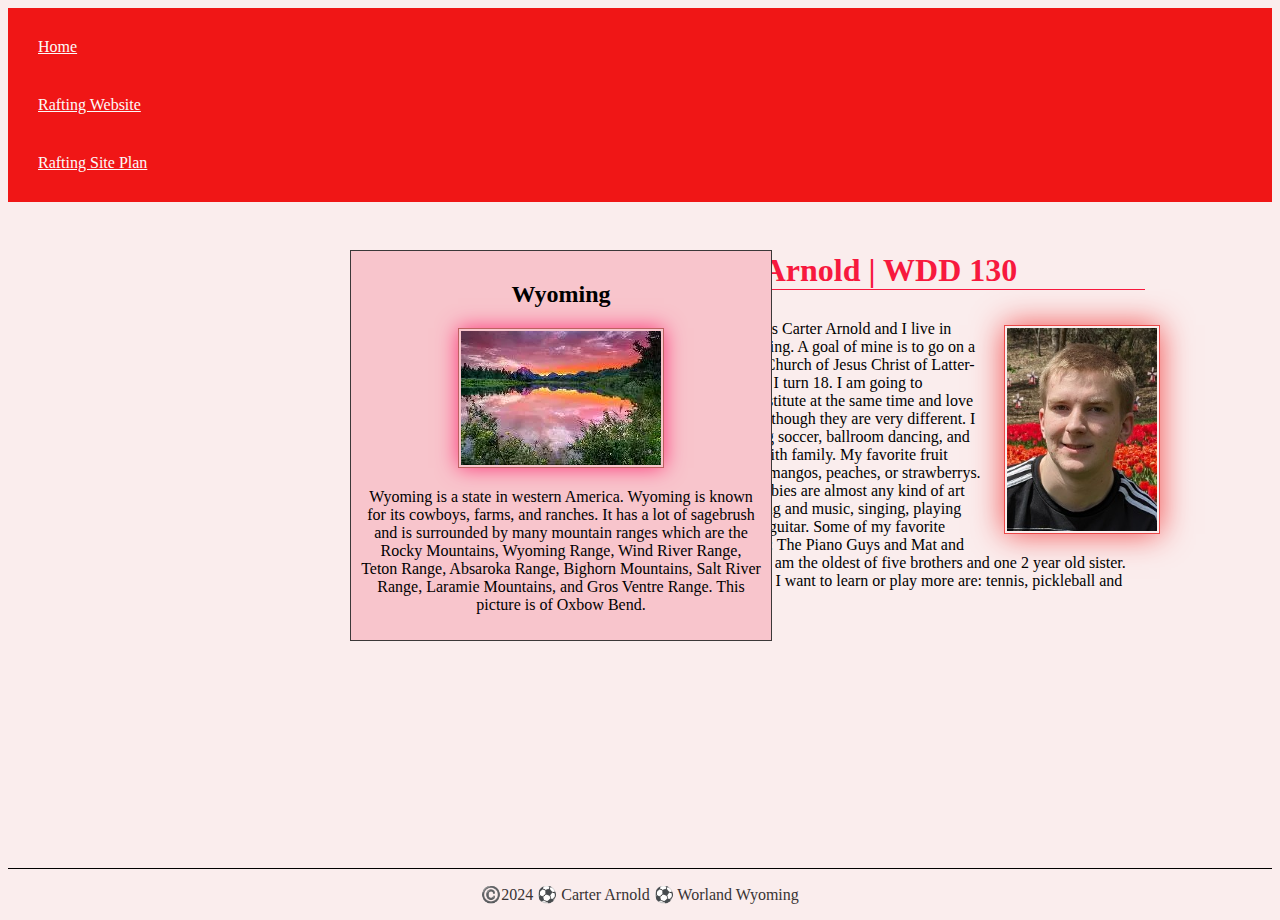
<file: index.html>
<!DOCTYPE html>
<html lang="en-us">
    <head>
        <meta charset="utf-8">
        <meta name="viewport" content = "width = device-width, initial-scale = 1.0">
        <title>Carter Arnold | WDD 130</title>
        <meta name="description" content="Carter Arnolds assignment for WDD 130 Web Fundamentals. Purpose: creating and enhancing a home page">
        <meta name="author" content="Carter Arnold">
        <link rel="stylesheet" href="styles/styles.css">
    </head>
    <body>
        <header>
            <nav>
                <a href = "#">Home</a>
                <a href = "wwr/">Rafting Website</a>
                <a href = "wwr/site-plan-rafting.html">Rafting Site Plan</a>
            </nav>
        </header>
        <main>
            <h1>Carter Arnold | WDD 130</h1> 
            <img src = "images/profile.jpg" alt = "Hello, my name is Carter Arnold" width = 200>
            <p>Hello my name is Carter Arnold and I live in Worland, Wyoming.
            A goal of mine is to go on a mission for the Church of Jesus Christ of Latter-day Saints when I turn 18.
            I am going to seminary and institute at the same time and love them both, even though they are very different.
            I also love playing soccer, ballroom dancing, and spending time with family. My favorite fruit would be either mangos,
             peaches, or strawberrys. Some of my hobbies are almost any kind of art including cooking and music, singing, 
             playing the piano or the guitar. Some of my favorite music artists are: The Piano Guys and Mat and Savanna Shaw.
             I am the oldest of five brothers and one 2 year old sister. 
             Some sports that I want to learn or play more are: tennis, pickleball and volleyball. </p>
        </main>
        <aside>
            <h2>Wyoming</h2>
            <img src="images/Wyoming.webp" alt="Wyoming Landscape">
            <p>Wyoming is a state in western America. Wyoming is known for its cowboys, farms, and ranches. It has a lot of sagebrush 
                and is surrounded by many mountain ranges which are the Rocky Mountains, Wyoming Range, Wind River Range, Teton Range, 
                Absaroka Range, Bighorn Mountains, Salt River Range, Laramie Mountains, and Gros Ventre Range. This picture is of Oxbow Bend.</p>
        </aside>
        <footer>
            <p>©️2024 ⚽ Carter Arnold ⚽ Worland Wyoming</p>
        </footer>
    </body>
</html>
</file>
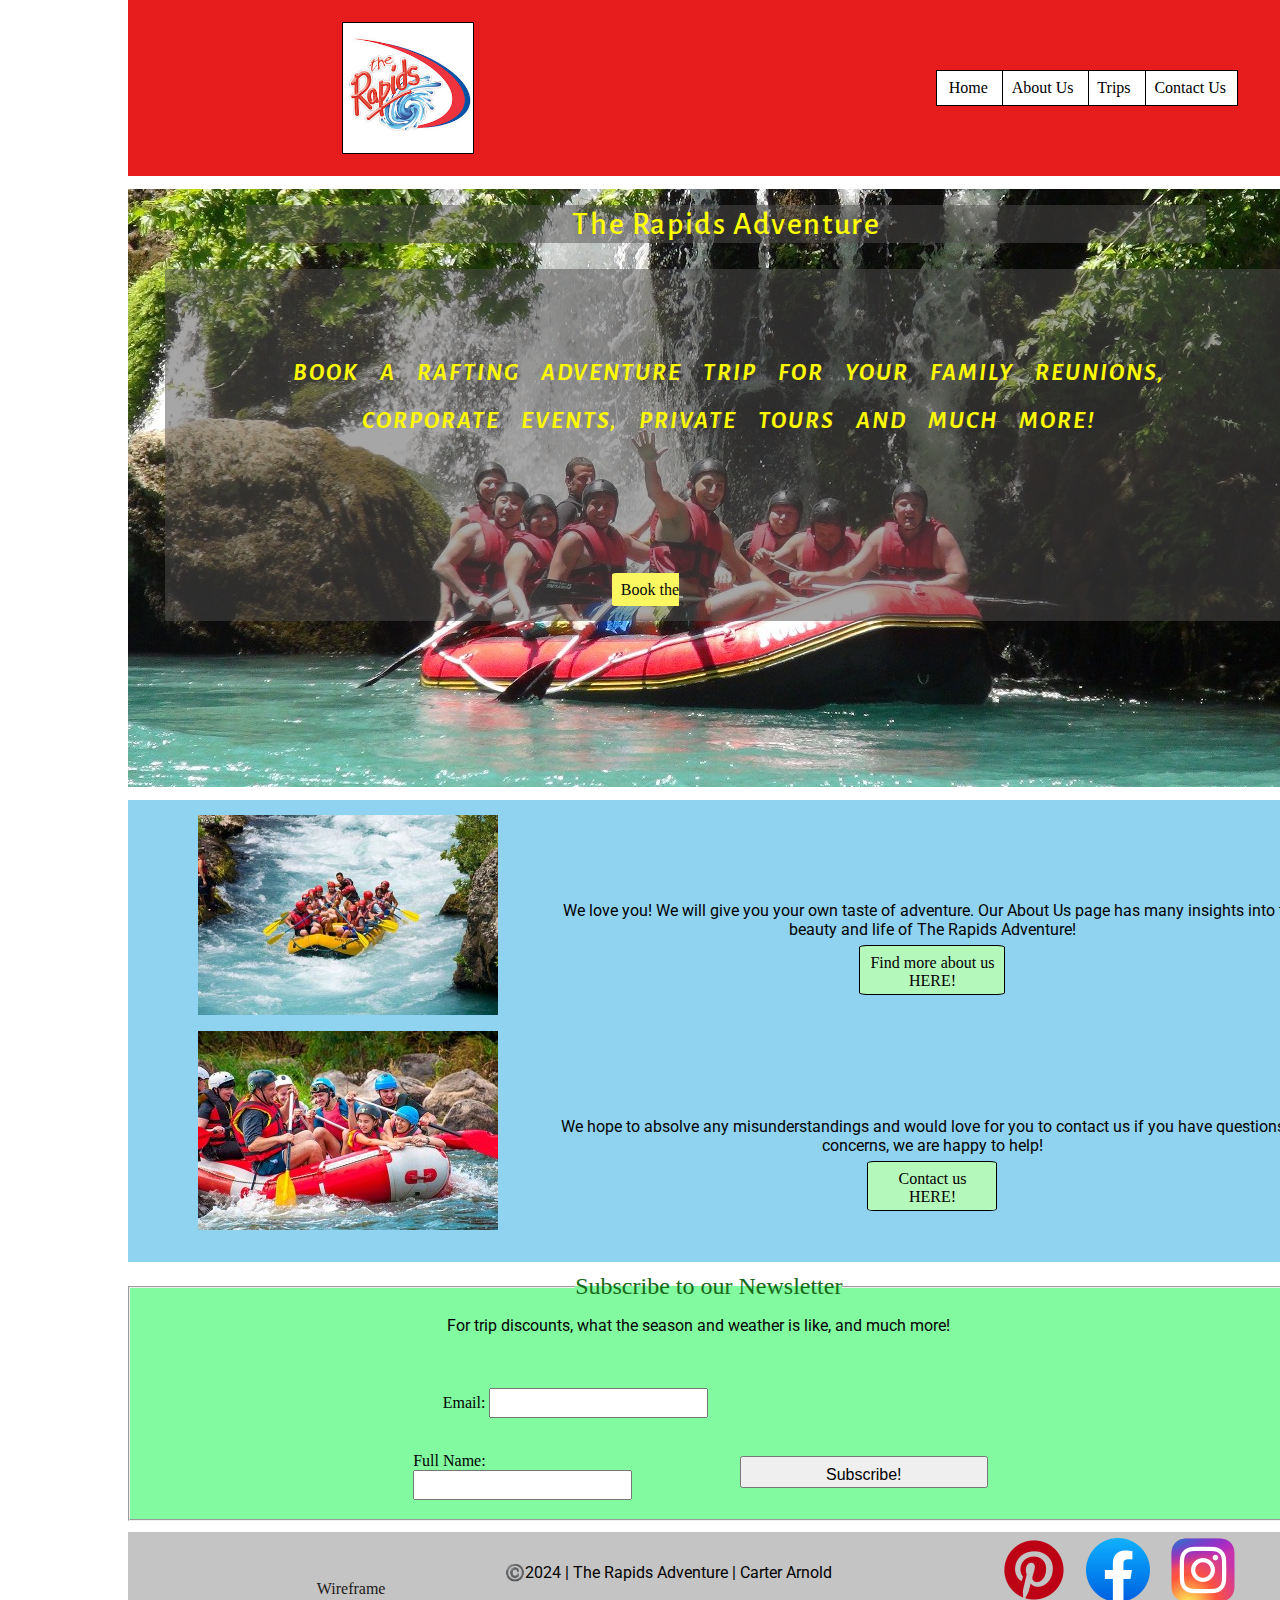
<file: wwr/index.html>
<!DOCTYPE html>
<html lang="en">
    <head>
        <meta charset="UTF-8">
        <meta name="viewport" content="width=device-width, initial-scale=1.0">
        <meta name="description" content="Carter Arnolds assignment Home page for WDD 130 Web Fundamentals. Purpose: creating and enhancing a Home page.">
        <meta name="author" content="Carter Arnold">
        <title>The Rapids Adventure | Home</title>
        <link rel="stylesheet" href="styles/rafting.css">
        <link rel="preconnect" href="https://fonts.googleapis.com">
        <link rel="preconnect" href="https://fonts.gstatic.com" crossorigin>
        <link href="https://fonts.googleapis.com/css2?family=Alegreya+Sans:wght@400;500&family=Roboto:wght@100;400&display=swap" rel="stylesheet">
    </head>
    <body>
        <header>
            <img id="logo" class="header_grid_item gitem1" src="images/rapids-logo.jpg" alt="rapids-logo" width="130">
            <nav class="nav">
                <a class="header_grid_item gitem2" href="index.html">Home</a>
                <a class="header_grid_item gitem3" href="about.html">About Us</a>
                <a class="header_grid_item gitem4" href="trips.html">Trips</a>
                <a class="header_grid_item gitem5" href="contact.html">Contact Us</a>
            </nav>
        </header>
        <main>
            <div class="hero">
                <img src="images/heroimage1200widthsize269.jpg" alt="rafting image" width="1200">
                <h1 class="home_h1">The Rapids Adventure</h1>
                    <article class="trips_link_and_call_to_action">
                        <h2 class="call_to_action">BOOK A RAFTING ADVENTURE TRIP FOR YOUR FAMILY REUNIONS, CORPORATE EVENTS, PRIVATE TOURS AND MUCH MORE!
                        </h2>
                    </article>
                <a class="trip_link" href="trips.html">Book the trip of a lifetime, NOW!</a>
            </div>
            <div class="extra_grid">
                <img class="extra_grid_img1" src="images/rafting4.jpg" alt="history img" width="300">
                <img class="extra_grid_img2" src="images/rafting2_under100kb.jpg" alt="rafting_ing" width="300">
                <p class="extra_grid_item2">We love you! We will give you your own taste of adventure. Our About Us page has many insights into the beauty and life of The Rapids Adventure!</p>
                <a class="aboutus_link" href="about.html">Find more about us HERE!</a>
                <p class="extra_grid_item3">We hope to absolve any misunderstandings and would love for you to contact us if you have questions or concerns, we are happy to help!</p>
                <a class="contactus_link" href="contact.html">Contact us HERE!</a>
            </div>
            <form class="form_homepage">
                <fieldset class="fieldset_homepage">
                    <legend class="legend_newsletter">Subscribe to our Newsletter</legend>
                    <p class="discounts">For trip discounts, what the season and weather is like, and much more!</p>
                    <div class="form_item column2 fullname">
                        <label for="fullname">Full Name:</label>
                        <input type="text" id="fullname" name="fullname">
                    </div>
                    <div class="column2 email">
                        <label for="useremail">Email: </label>
                        <input type="email" id="useremail" name="useremail">
                    </div>
                    <button class="newsletter_button" type="submit">Subscribe!</button>
                </fieldset>
            </form>
        </main>
        <footer>
            <p class="copyright">©️2024 | The Rapids Adventure | Carter Arnold</p>
            <nav class="wireframe_link_nav">
                <a class="wireframe_link" href="https://app.moqups.com/M8ska4aVdYQgK0sNBHYeOfz9kdGQOVZg/view/page/a41169e55">Wireframe</a>
            </nav>
            <nav class="social_links_nav">
                <a class="social_links" href="https://www.pinterest.com/">
                    <img src="images/pinterest.svg.png" alt="Pinterest">
                </a>
                <a class="social_links" href="https://facebook.com">
                    <img src="images/facebook_icon.svg.png" alt="Facebook">
                </a>
                <a class="social_links" href="https://www.instagram.com/">
                     <img src="images/instagram_logo_2016.svg.png" alt="Instagram">
                </a>
            </nav>
        </footer>
    </body>
</html>
</file>
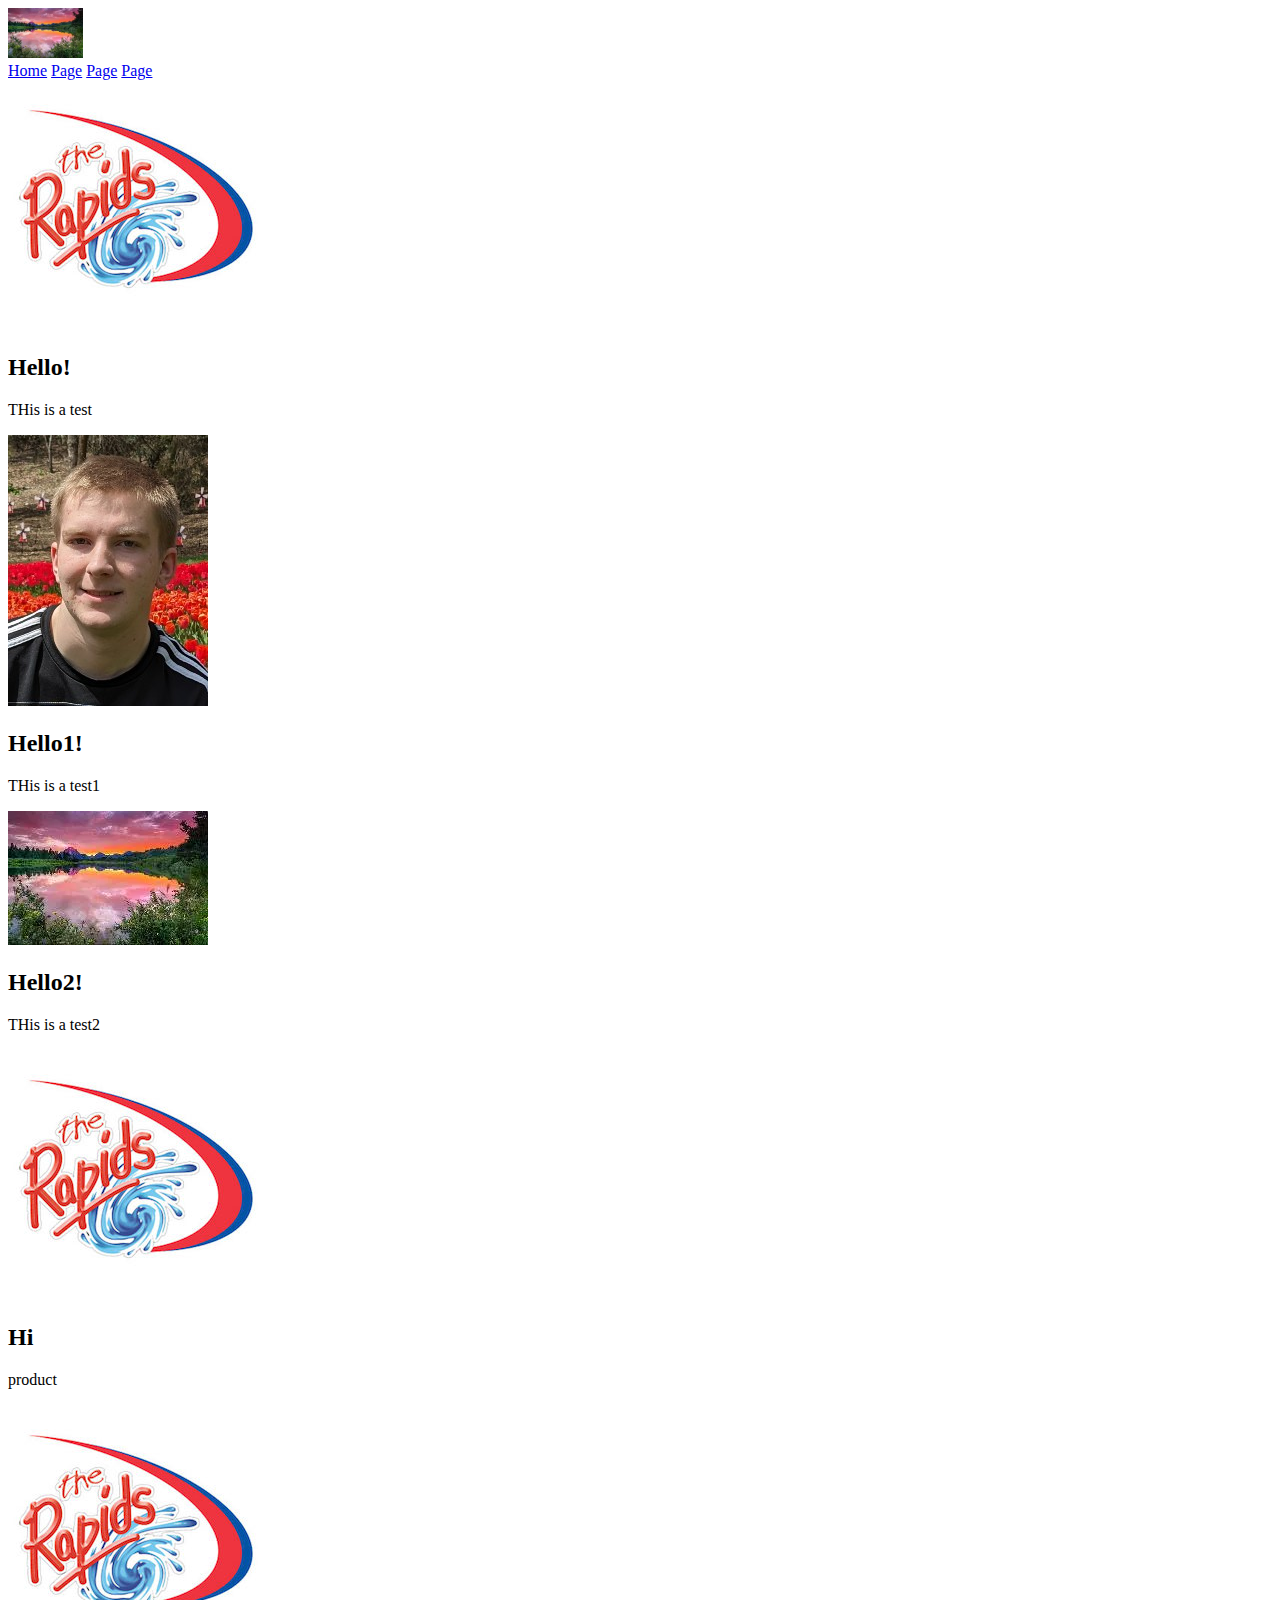
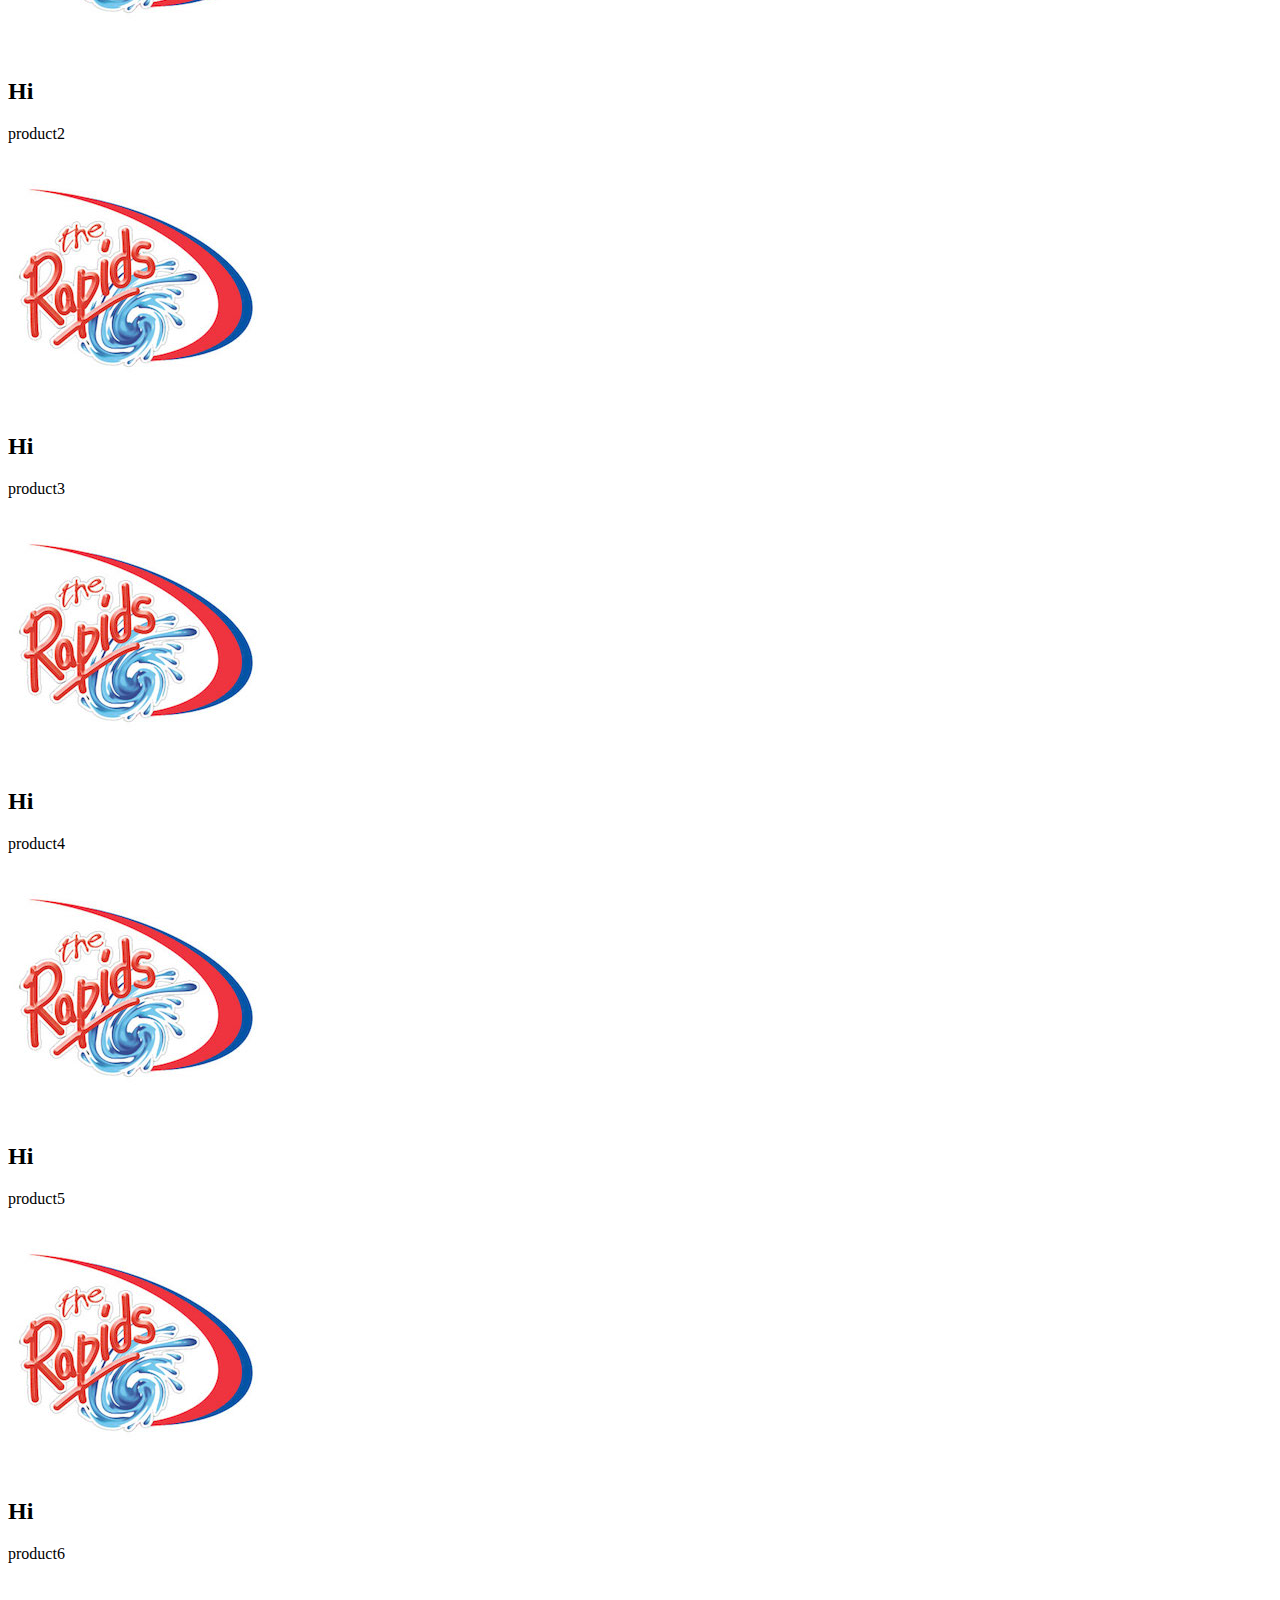
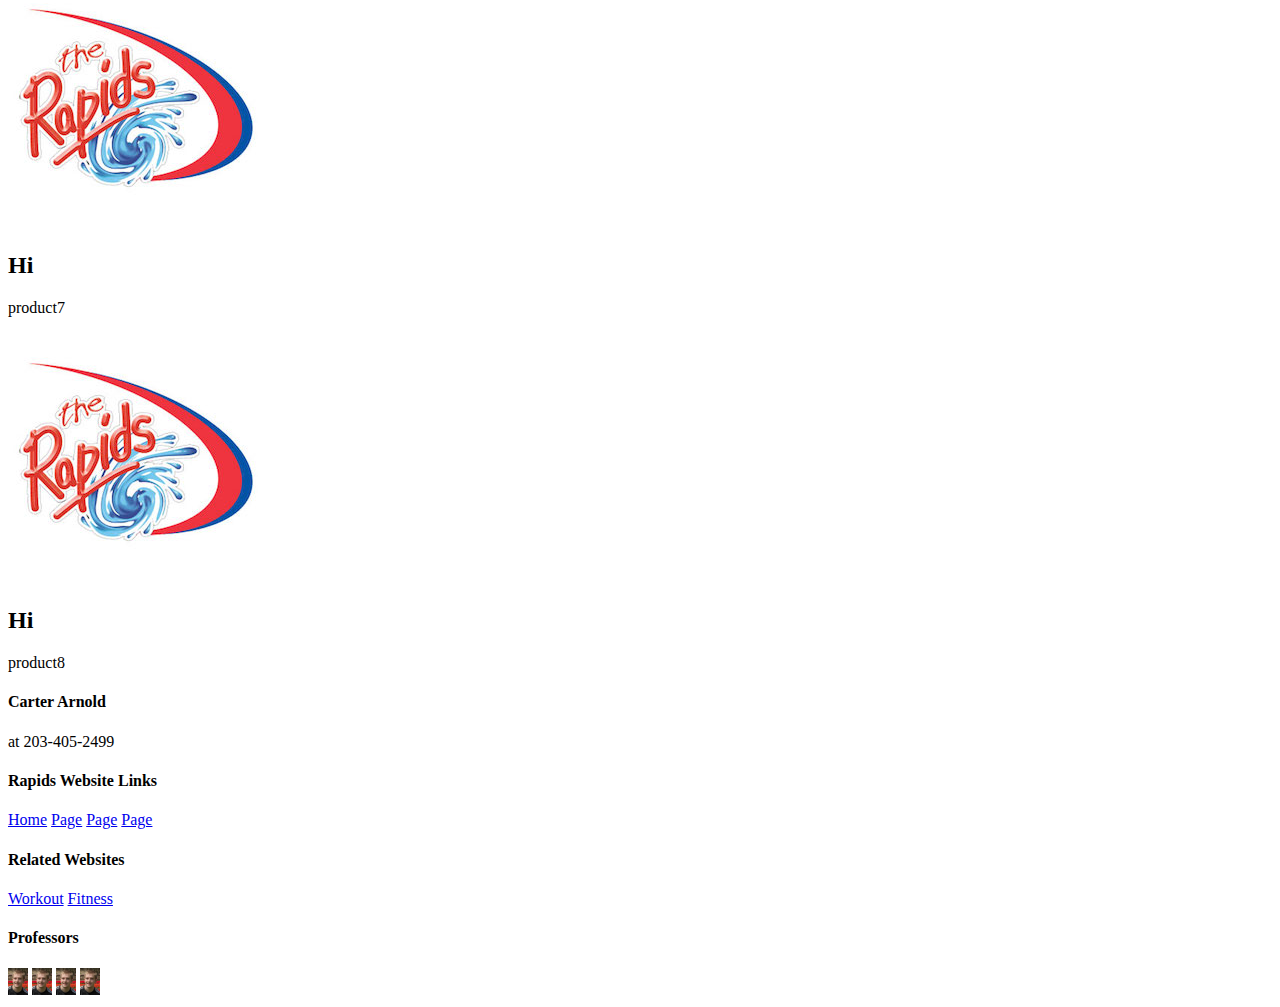
<file: week02/wireframe.html>
<!DOCTYPE html>
<html lang="en-us">
<head>
    <meta charset="UTF-8">
    <meta name="viewport" content="width=device-width, initial-scale=1.0">
    <title>Wire Frame</Frame></title>
</head>
<body>
    <header>
        <div class="logo-box-image">
        <img src="../images/Wyoming.webp" alt="Wyoming-logo" width="75">
        </div>
        <nav>
            <a href="../index.html">Home</a>
            <a href="#">Page</a>
            <a href="#">Page</a>
            <a href="#">Page</a>
        </nav>
    </header>
    <main>
         <div id="banner-boxs">
            <section class="banner1">
                <img src="../images/Rapids_logo.jpg" alt="Rapids-logo">
                <h2>Hello!</h2>
                <p>THis is a test</p>
            </section>
            <section class="banner2">
                <img src="../images/profile.jpg" alt="profile">
                <h2>Hello1!</h2>
                <p>THis is a test1</p>
            </section>
            <section class="banner3">
                <img src="../images/Wyoming.webp" alt="Wyoming">
                <h2>Hello2!</h2>
                <p>THis is a test2</p>
            </section>
         </div>
         <div id="product-gallery">
            <section class="product">
                <img src="../images/Rapids_logo.jpg" alt="Rapids-logo">
                <h2>Hi</h2>
                <p>product</p>
            </section>
            <section class="product2">
                <img src="../images/Rapids_logo.jpg" alt="Rapids-logo2">
                <h2>Hi</h2>
                <p>product2</p>
            </section>
            <section class="product3">
                <img src="../images/Rapids_logo.jpg" alt="Rapids-logo3">
                <h2>Hi</h2>
                <p>product3</p>
            </section>
            <section class="product3"></section>
                <img src="../images/Rapids_logo.jpg" alt="Rapids-logo4">
                <h2>Hi</h2>
                <p>product4</p>
            </section>
            <section class="product3"></section>
                <img src="../images/Rapids_logo.jpg" alt="Rapids-logo5">
                <h2>Hi</h2>
                <p>product5</p>
            </section>
            <section class="product3"></section>
                <img src="../images/Rapids_logo.jpg" alt="Rapids-logo6">
                <h2>Hi</h2>
                <p>product6</p>
            </section>
            <section class="product3"></section>
                <img src="../images/Rapids_logo.jpg" alt="Rapids-logo7">
                <h2>Hi</h2>
                <p>product7</p>
            </section>
            <section class="product3"></section>
                <img src="../images/Rapids_logo.jpg" alt="Rapids-logo8">
                <h2>Hi</h2>
                <p>product8</p>
            </section>
         </div>
    </main>
    <footer>
        <div>
            <h4>Carter Arnold</h4>
            <p>at 203-405-2499</p>
        </div>
        <nav>
            <h4>Rapids Website Links</h4>
            <a href="../index.html">Home</a>
            <a href="#">Page</a>
            <a href="#">Page</a>
            <a href="#">Page</a>
        </nav>
        <nav>
            <h4>Related Websites</h4>
            <a href="https://darebee.com/workouts/sandbox-workout.html">Workout</a>
            <a href="https://darebee.com/workouts/sandbox-workout.html">Fitness</a>
        </nav>
        <div>
            <h4>Professors</h4>
            <img src="../images/profile.jpg" alt="profile1" width="20">
            <img src="../images/profile.jpg" alt="profile2" width="20">
            <img src="../images/profile.jpg" alt="profile3" width="20">
            <img src="../images/profile.jpg" alt="profile4" width="20">
        </div>
    </footer>
</body>
</html>
</file>
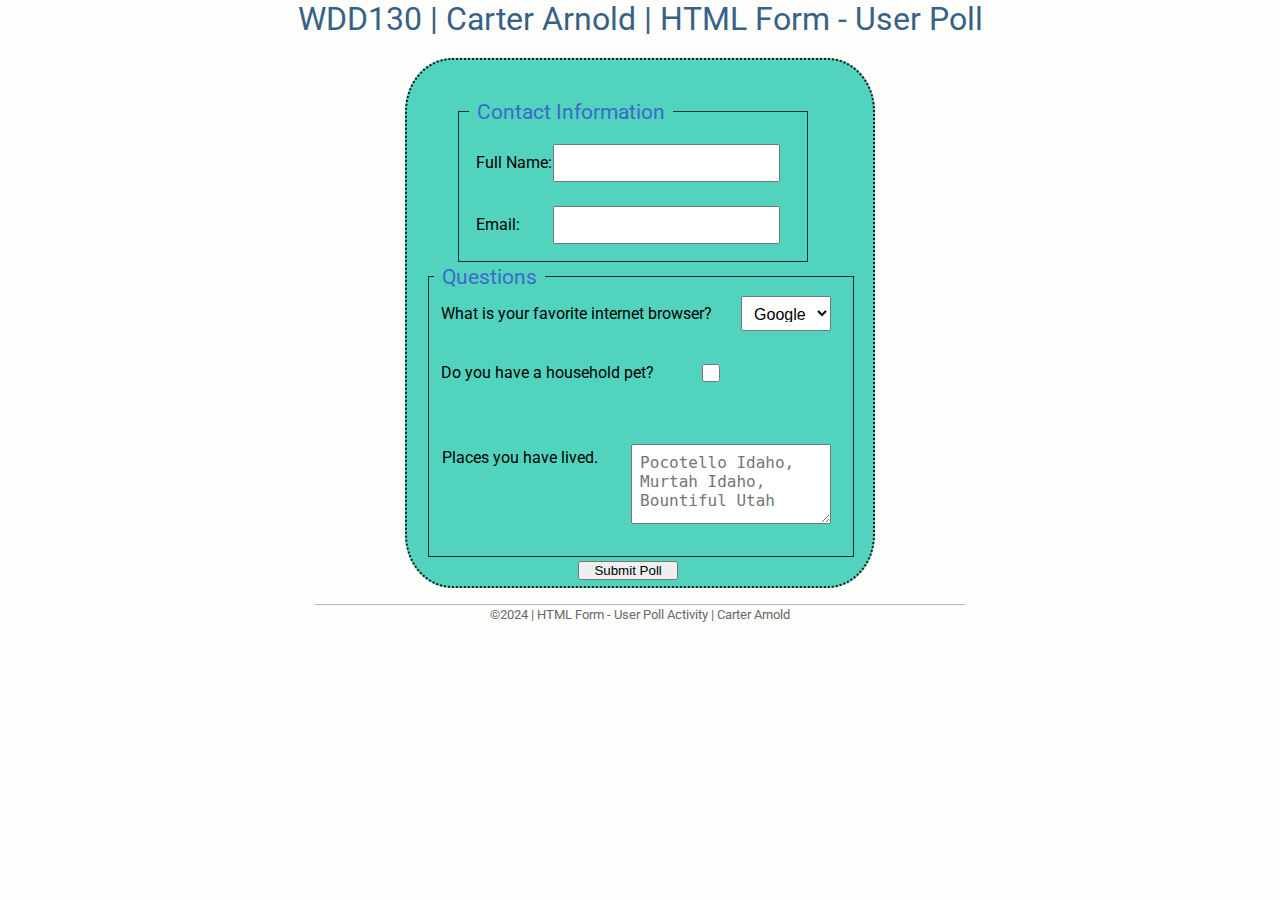
<file: week05/poll-form.html>
<!DOCTYPE html>
<html lang="en-us">
<head>
    <meta charset="UTF-8">
    <meta name="viewport" content="width=device-width, initial-scale=1.0">
    <title>WDD 130 | HTML Form - User Poll</title>
    <link rel="stylesheet" href="styles/poll-form.css">
    <link rel="preconnect" href="https://fonts.googleapis.com">
    <link rel="preconnect" href="https://fonts.gstatic.com" crossorigin>
    <link href="https://fonts.googleapis.com/css2?family=Alegreya+Sans:wght@400;500&family=Roboto:wght@100;400&display=swap" rel="stylesheet">
</head>
<body>
    <header>
        <h1>WDD130 | Carter Arnold | HTML Form - User Poll</h1>
    </header>
    <main>
        <form>
            <fieldset class="contact_info">
                <legend>Contact Information</legend>
                <div class="form_item column2">
                    <label for="fullname">Full Name:</label>
                    <input type="text" id="fullname" name="fullname">
                </div>
                <div class="form_item column2">
                    <label for="useremail">Email:</label>
                    <input type="email" id="useremail" name="useremail">
                </div>
            </fieldset>
            <fieldset class="questions">
                <legend>Questions</legend>
                <div class="form_item column1 browser">
                    <label for="browser">What is your favorite internet browser?</label>
                    <select name="browser" id="browser">
                        <option value="google">Google</option>
                        <option value="firefox">Firefox</option>
                        <option value="safari">Safari</option>
                    </select>
                </div>
                <div class="form_item column1 pet">
                    <label for="pet">Do you have a household pet?</label>
                    <input type="checkbox" id="pet" name="pet">
                </div>
                <div class="form_item places">
                    <label id="feedback" for="feedback">Places you have lived.</label>
                    <textarea name="feedback" id="feedback" rows="4" placeholder="Pocotello Idaho, Murtah Idaho, Bountiful Utah"></textarea>
                </div>
            </fieldset>
            <button type="submit">Submit Poll</button>
        </form>
    </main>
    <footer>
        <p>©2024 | HTML Form - User Poll Activity | Carter Arnold</p>
    </footer>
</body>
</html>
</file>
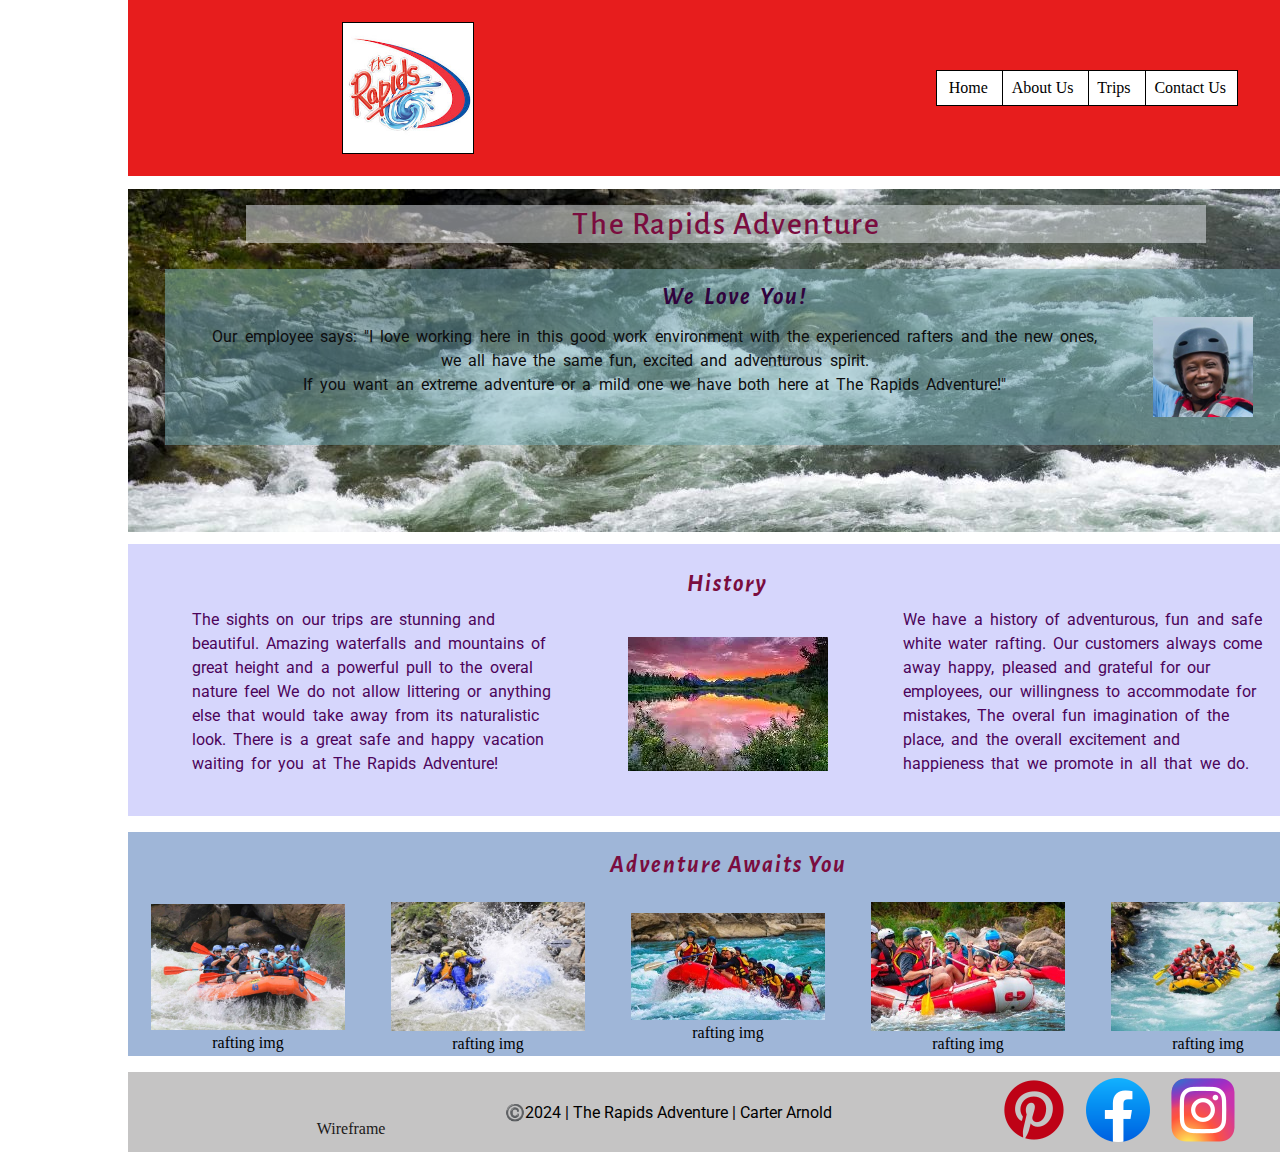
<file: wwr/about.html>
<!DOCTYPE html>
<html lang="en">
    <head>
        <meta charset="UTF-8">
        <meta name="viewport" content="width=device-width, initial-scale=1.0">
        <meta name="description" content="Carter Arnolds assignment,About Us page for WDD 130 Web Fundamentals. Purpose: creating and enhancing the About Us page.">
        <meta name="author" content="Carter Arnold">
        <title>The Rapids Adventure | About Us</title>
        <link rel="stylesheet" href="styles/rafting.css">
        <link rel="preconnect" href="https://fonts.googleapis.com">
        <link rel="preconnect" href="https://fonts.gstatic.com" crossorigin>
        <link href="https://fonts.googleapis.com/css2?family=Alegreya+Sans:wght@400;500&family=Roboto:wght@100;400&display=swap" rel="stylesheet">
    </head>
    <body>
        <header>
            <img id="logo" class="header_grid_item gitem1" src="images/rapids-logo.jpg" alt="rapids-logo" width="130">
            <nav class="nav">
                <a class="header_grid_item gitem2" href="index.html">Home</a>
                <a class="header_grid_item gitem3" href="about.html">About Us</a>
                <a class="header_grid_item gitem4" href="trips.html">Trips</a>
                <a class="header_grid_item gitem5" href="contact.html">Contact Us</a>
            </nav>
        </header>
        <main>
            <div class="hero">
                <img src="images/beautiful_scenery_rafting_mountain_river_stream_flowing_down_huge_stones_crop_under100kb.jpg" alt="Rafting image" width="1200"><!-- river-.jpg -->
                <h1>The Rapids Adventure</h1>
                <article class="purpose_and_img">
                    <img src="images/pexels_workmanprofile.jpg" alt="employee image" width="100">
                    <h2 class="article_h2">We Love You!</h2>
                    <p class="purpose">
                        Our employee says:
                        "I love working here in this good work environment with the experienced rafters and the new ones,
                    </p>
                    <p class="purpose"> we all have the same fun, excited and adventurous spirit.
                    </p>
                    <p class="purpose">
                        If you want an extreme adventure or a mild one we have both here at The Rapids Adventure!"
                    </p>
                </article>
            </div>
            <section class="history_grid">
                    <h2 class="history_grid_title">History</h2>
                    <img class="history_grid_item1" src="../images/oxbowbend.webp" alt="history img">
                    <p class="history_grid_item2">We have a history of adventurous, fun and safe white water rafting. Our customers always come away happy, pleased and grateful for our employees, our willingness to accommodate for mistakes, The overal fun imagination of the place, and the overall excitement and happieness that we promote in all that we do.</p>
                    <p class="history_grid_item3">The sights on our trips are stunning and beautiful. Amazing waterfalls and mountains of great height and a powerful pull to the overal nature feel We do not allow littering or anything else that would take away from its naturalistic look. There is a great safe and happy vacation waiting for you at The Rapids Adventure!</p>
            </section>
            <section class="adventure_grid">
                <h2 class="adventure_grid_title">Adventure Awaits You</h2>
                 <figure class="adventure_grid_img1">
                    <img class="adventure_grid_img1" src="images/jackalope_west_unsplash_under100kb.jpg" alt="rafting image">
                    <figcaption>rafting img</figcaption>
                 </figure>
                <figure class="adventure_grid_img2">
                    <img class="adventure_grid_img2" src="images/raftingsplashunder100kb.jpg" alt="rafting image 2">
                    <figcaption>rafting img</figcaption>
                </figure>
                <figure class="adventure_grid_img3">
                    <img class="adventure_grid_img3" src="images/rafting2_under100kb.jpg" alt="rafting image 3">
                    <figcaption>rafting img</figcaption>
                </figure>
                <figure class="adventure_grid_img4">
                    <img class="adventure_grid_img4" src="images/rafting4.jpg" alt="rafting image 4">
                    <figcaption>rafting img</figcaption>
                </figure>
                <figure class="adventure_grid_img5">
                    <img class="adventure_grid_img5" src="images/rafting_under100kb.jpg" alt="rafting image 5">
                    <figcaption>rafting img</figcaption>
                </figure>
            </section>
        </main>
        <footer>
            <p class="copyright">©️2024 | The Rapids Adventure | Carter Arnold</p>
            <nav class="wireframe_link_nav">
                <a class="wireframe_link" href="https://app.moqups.com/M8ska4aVdYQgK0sNBHYeOfz9kdGQOVZg/view/page/a843878ec">Wireframe</a>
            </nav>
            <nav class="social_links_nav">
                <a class="social_links" href="https://www.pinterest.com/">
                    <img src="images/pinterest.svg.png" alt="Pinterest">
                </a>
                <a class="social_links" href="https://facebook.com">
                    <img src="images/facebook_icon.svg.png" alt="Facebook">
                </a>
                <a class="social_links" href="https://www.instagram.com/">
                     <img src="images/instagram_logo_2016.svg.png" alt="Instagram">
                </a>
            </nav>
        </footer>
    </body>
</html>
</file>
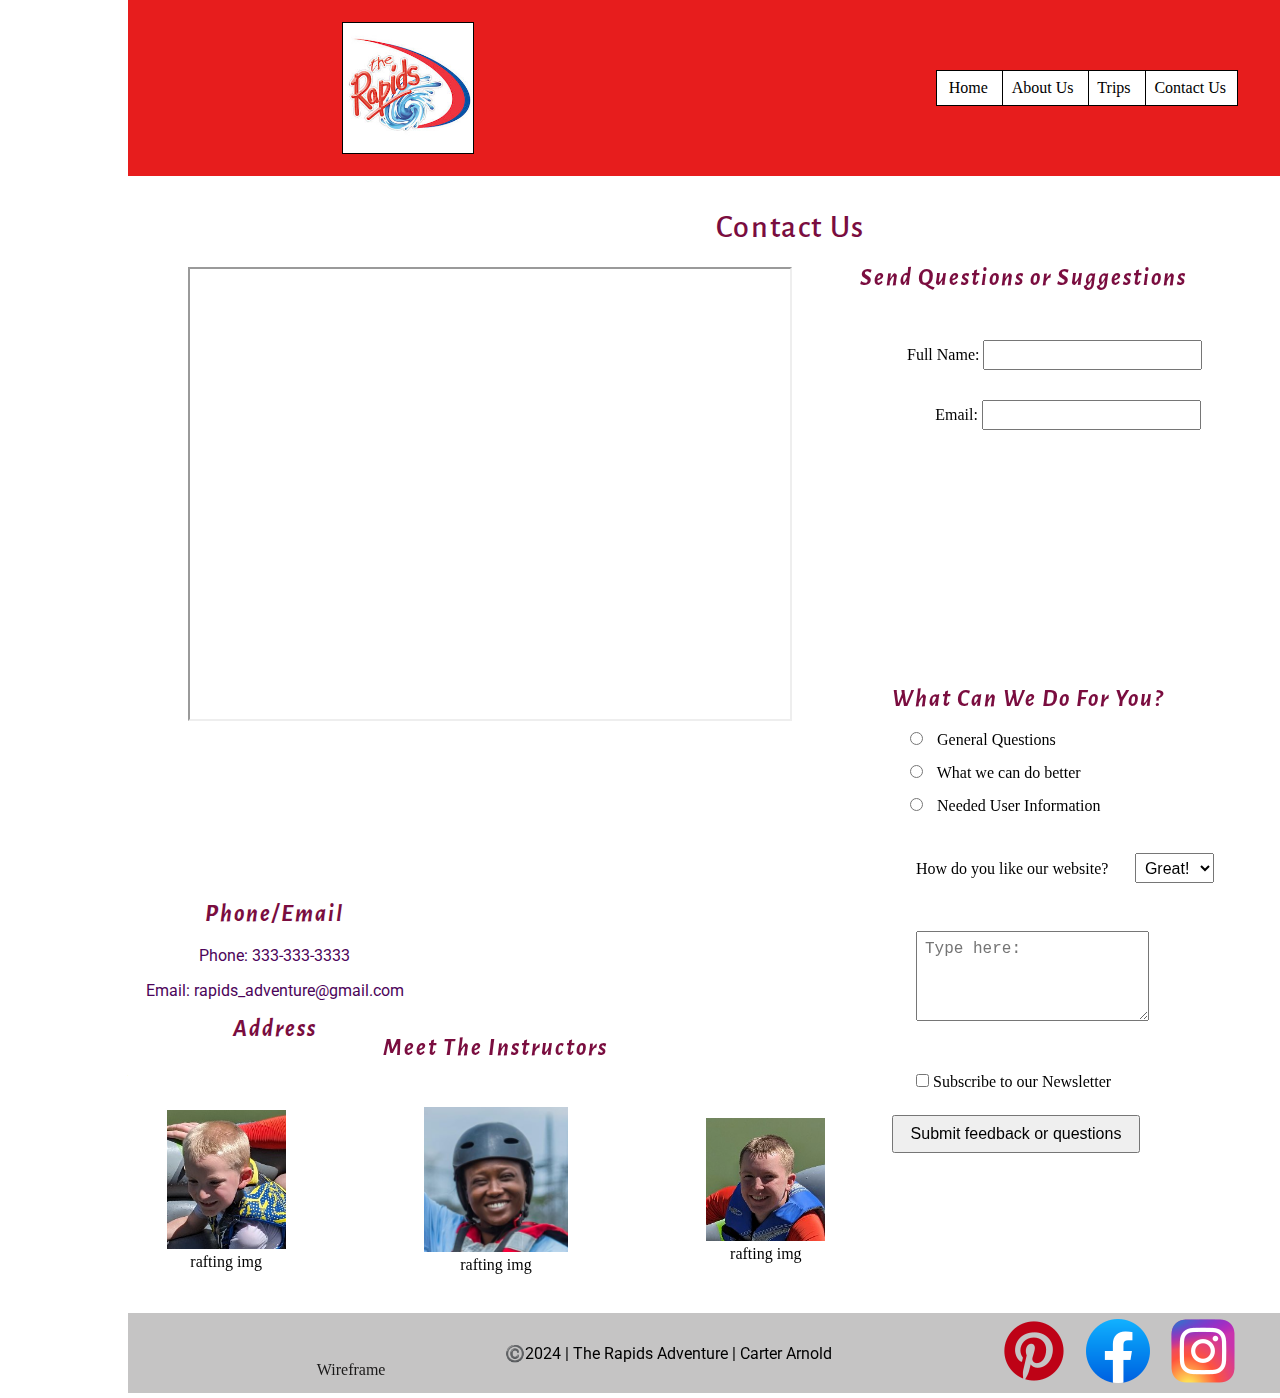
<file: wwr/contact.html>
<!DOCTYPE html>
<html lang="en">
    <head>
        <meta charset="UTF-8">
        <meta name="viewport" content="width=device-width, initial-scale=1.0">
        <meta name="description" content="Carter Arnolds assignment Contact Us page for WDD 130 Web Fundamentals. Purpose: creating and enhancing a Contact Us page.">
        <meta name="author" content="Carter Arnold">
        <title>The Rapids Adventure | Contact Us</title>
        <link rel="stylesheet" href="styles/rafting.css">
        <link rel="preconnect" href="https://fonts.googleapis.com">
        <link rel="preconnect" href="https://fonts.gstatic.com" crossorigin>
        <link href="https://fonts.googleapis.com/css2?family=Alegreya+Sans:wght@400;500&family=Roboto:wght@100;400&display=swap" rel="stylesheet">
    </head>
    <body>
        <header>
            <img id="logo" class="header_grid_item gitem1" src="images/rapids-logo.jpg" alt="rapids-logo" width="130">
            <nav class="nav">
                <a class="header_grid_item gitem2" href="index.html">Home</a>
                <a class="header_grid_item gitem3" href="about.html">About Us</a>
                <a class="header_grid_item gitem4" href="trips.html">Trips</a>
                <a class="header_grid_item gitem5" href="contact.html">Contact Us</a>
            </nav>
        </header>
        <main>
            <h1 id="contact">Contact Us</h1>
            <div class="control">
                <div class="map">
                    <iframe src="https://www.google.com/maps/embed?pb=!1m18!1m12!1m3!1d10433.011676284626!2d-122.39637061473962!3d40.583409011338155!2m3!1f0!2f0!3f0!3m2!1i1024!2i768!4f13.1!3m3!1m2!1s0x54d2ece04e89a83f%3A0x3bfde1db345680d1!2s1554%20East%20St%2C%20Redding%2C%20CA%2096001!5e0!3m2!1sen!2sus!4v1729293835846!5m2!1sen!2sus" width="600" height="450" allowfullscreen="" loading="lazy" referrerpolicy="no-referrer-when-downgrade"></iframe>
                </div>
                <form>
                    <h2 class="questions">Send Questions or Suggestions</h2>
                    <div class="form_item full_name">
                        <label for="fullname">Full Name:</label> 
                        <input type="text" id="fullname" name="fullname">
                    </div>
                    <div class="form_item contact_email">
                        <label for="useremail">Email:</label>
                        <input type="email" id="useremail" name="useremail">
                    </div>
                    <div class="second_section">
                        <h2 class="do_for_you">What Can We Do For You?</h2>
                        <div class="radio">
                            <input type="radio" id="general_questions" name="do_for_you" value="General Questions">
                            <label for="general_questions">General Questions</label><br>
                            <input type="radio" id="what_we_can_do_better" name="do_for_you" value="What we can do better">
                            <label for="what_we_can_do_better">What we can do better</label><br>
                            <input type="radio" id="needed_user_information" name="do_for_you" value="Needed User Information">
                            <label for="needed_user_information">Needed User Information</label>
                        </div>
                        <div class="form_item2 column1 browser">
                            <label for="browser">How do you like our website?</label>
                            <select name="browser" id="browser">
                                <option value="google">Great!</option>
                                <option value="firefox">Good</option>
                                <option value="safari">Middle</option>
                                <option value="safari">Bad</option>
                            </select>
                        </div>
                        <div class="form_item2 places">
                            <textarea name="feedback" id="feedback" rows="4" placeholder="Type here:"></textarea>
                        </div>
                        <div class="form_item2 column1 newsletter">
                            <input type="checkbox" id="newsletter" name="newsletter">
                            <label for="newsletter">Subscribe to our Newsletter</label>
                        </div>
                        <button class="feedback" type="submit">Submit feedback or questions</button>
                    </div>
                </form>
            </div>
            <section class="contact_info">
                <h2 class="contact_info_title">Phone/Email</h2>
                <p class="contact_info_item2">Phone: 333-333-3333</p>
                <p class="contact_info_item3">Email: rapids_adventure@gmail.com</p>
                <h2>Address</h2>
                <p>Address: 1554 East St Redding, California</p>
            </section>
            <section class="meet_us_grid adventure_grid">
                <h2 class="meet_us_title meet_us adventure_grid_title">Meet The Instructors</h2>
                <figure class="meet_us_img1 adventure_grid_img1">
                    <img class="meet_us_img1 adventure_grid_img1" src="images/happyemployee1.jpg" alt="rafting employee image">
                    <figcaption>rafting img</figcaption>
                </figure>
                <figure class="meet_us_img2 adventure_grid_img2">
                    <img class="meet_us_img2 adventure_grid_img2" src="images/pexels_workmanprofile.jpg" alt="rafting employee image 2">
                    <figcaption>rafting img</figcaption>
                </figure>
                <figure class="meet_us_img3 adventure_grid_img3">
                    <img class="meet_us_img3 adventure_grid_img3" src="images/happyemployee2.jpg" alt="rafting employee image 3">
                    <figcaption>rafting img</figcaption>
                </figure>
            </section>
        </main>
        <footer>
            <p class="copyright">©️2024 | The Rapids Adventure | Carter Arnold</p>
            <nav class="wireframe_link_nav">
                <a class="wireframe_link" href="https://app.moqups.com/M8ska4aVdYQgK0sNBHYeOfz9kdGQOVZg/view/page/ad64222d5">Wireframe</a>
            </nav>
            <nav class="social_links_nav">
                <a class="social_links" href="https://www.pinterest.com/">
                    <img src="images/pinterest.svg.png" alt="Pinterest">
                </a>
                <a class="social_links" href="https://facebook.com">
                    <img src="images/facebook_icon.svg.png" alt="Facebook">
                </a>
                <a class="social_links" href="https://www.instagram.com/">
                     <img src="images/instagram_logo_2016.svg.png" alt="Instagram">
                </a>
            </nav>
        </footer>
    </body>
</html>
</file>
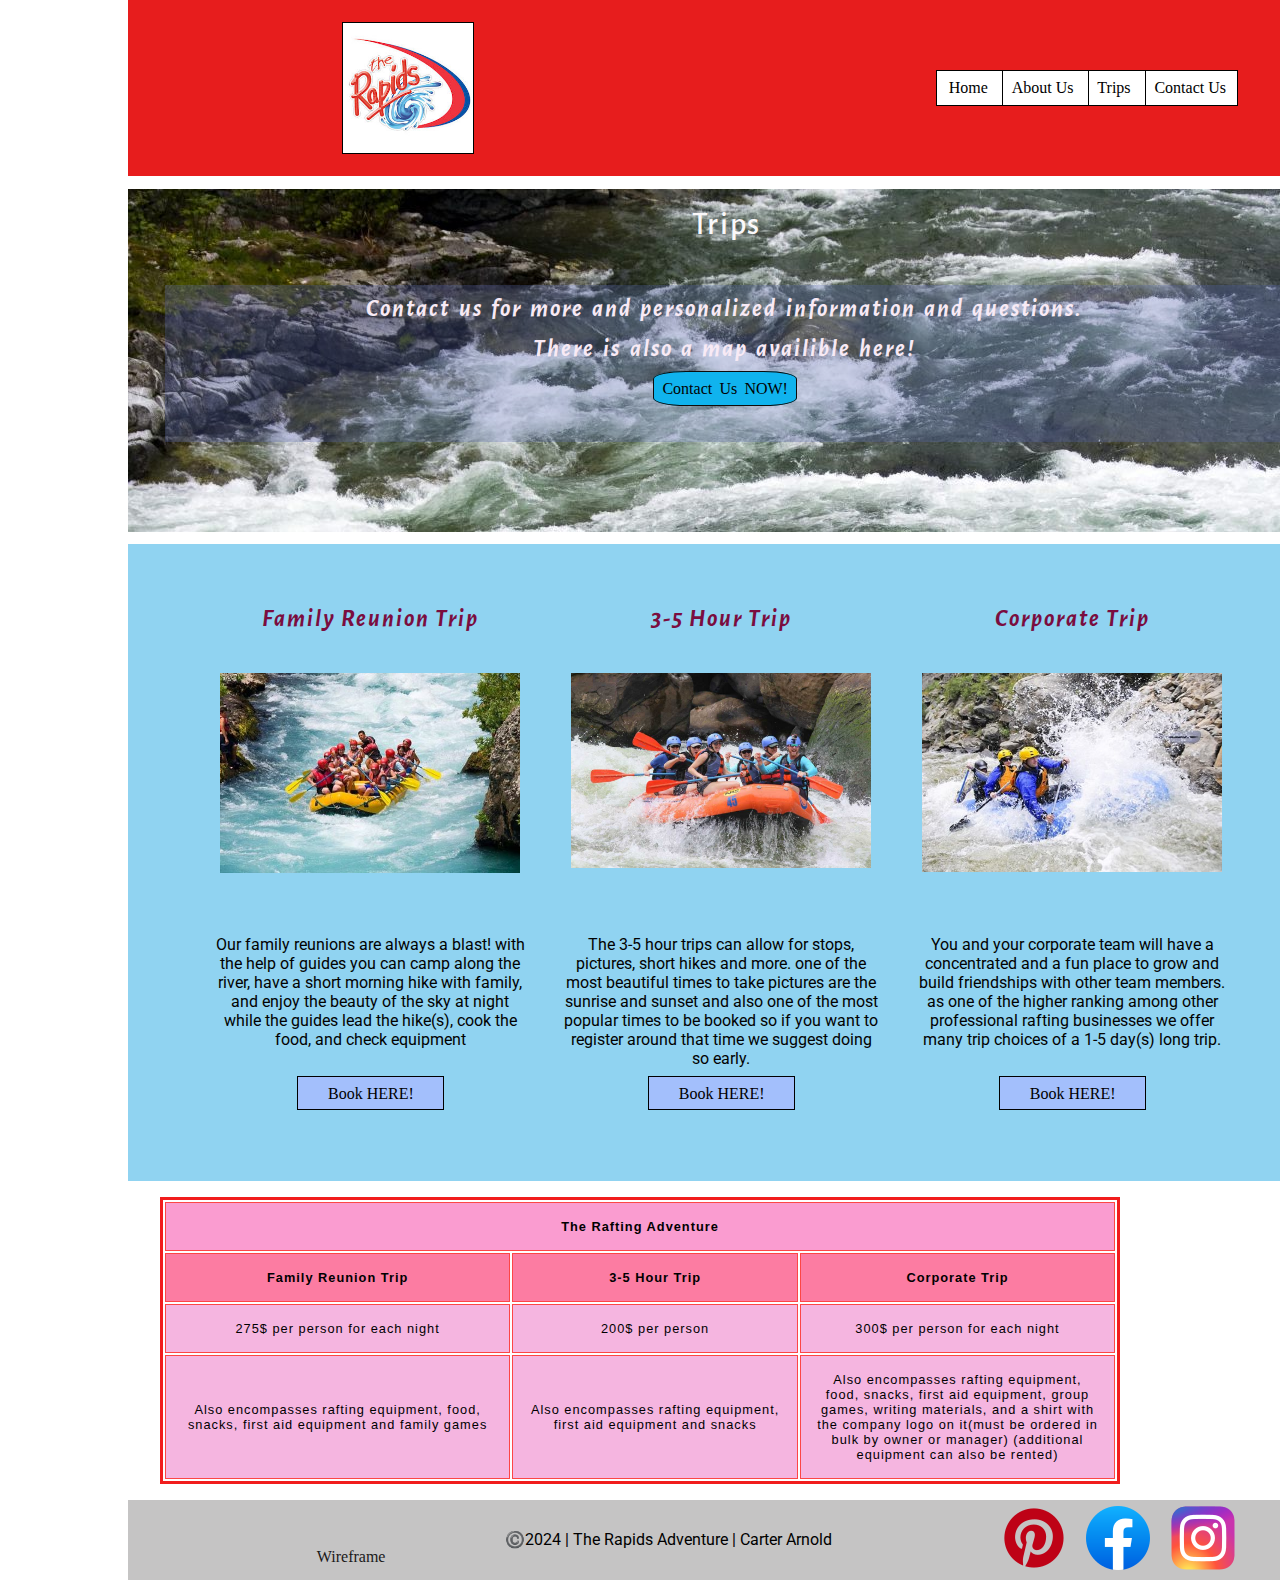
<file: wwr/trips.html>
<!DOCTYPE html>
<html lang="en">
    <head>
        <meta charset="UTF-8">
        <meta name="viewport" content="width=device-width, initial-scale=1.0">
        <meta name="description" content="Carter Arnolds assignment, creating a Trip page for WDD 130 Web Fundamentals. Purpose: creating and enhancing a trip web page.">
        <meta name="author" content="Carter Arnold">
        <title>The Rapids Adventure | Trips</title>
        <link rel="stylesheet" href="styles/rafting.css">
        <link rel="preconnect" href="https://fonts.googleapis.com">
        <link rel="preconnect" href="https://fonts.gstatic.com" crossorigin>
        <link href="https://fonts.googleapis.com/css2?family=Alegreya+Sans:wght@400;500&family=Roboto:wght@100;400&display=swap" rel="stylesheet">
    </head>
    <body>
        <header>
            <img id="logo" class="header_grid_item gitem1" src="images/rapids-logo.jpg" alt="rapids-logo" width="130">
            <nav class="nav">
                <a class="header_grid_item gitem2" href="index.html">Home</a>
                <a class="header_grid_item gitem3" href="about.html">About Us</a>
                <a class="header_grid_item gitem4" href="trips.html">Trips</a>
                <a class="header_grid_item gitem5" href="contact.html">Contact Us</a>
            </nav>
        </header>
        <main>
            <div class="hero">
                <img src="images/beautiful_scenery_rafting_mountain_river_stream_flowing_down_huge_stones_crop_under100kb.jpg" alt="Rafting image" width="1200"><!-- river-.jpg -->
                <h1 class="trips_h1">Trips</h1>
                <article class="call_to_contactus">
                    <h2 class="call_to_contactus_h2">Contact us for more and personalized information and questions.</h2>
                    <h2 class="call_to_contactus_h2">There is also a map availible here!</h2>
                    <a class="trip_contactus_link" href="contact.html">Contact Us NOW!</a>
                </article>
            </div>
            <section class="to_contact_grid">
                <h2 class="to_contact_grid_h21">Family Reunion Trip</h2>
                <h2 class="to_contact_grid_h22">3-5 Hour Trip</h2>
                <h2 class="to_contact_grid_h23">Corporate Trip</h2>
                <img class="to_contact_grid_img1" src="images/rafting2_under100kb.jpg" alt="rafting img" width="300">
                <img class="to_contact_grid_img2" src="images/jackalope_west_unsplash_under100kb.jpg" alt="rafting img" width="300">
                <img class="to_contact_grid_img3" src="images/raftingsplashunder100kb.jpg" alt="history img" width="300">
                <p class="to_contact_grid_item1">Our family reunions are always a blast! with the help of guides you can camp along the river, have a short morning hike with family, and enjoy the beauty of the sky at night while the guides lead the hike(s), cook the food, and check equipment</p>
                <p class="to_contact_grid_item2"> The 3-5 hour trips can allow for stops, pictures, short hikes and more. one of the most beautiful times to take pictures are the sunrise and sunset and also one of the most popular times to be booked so if you want to register around that time we suggest doing so early.</p>
                <p class="to_contact_grid_item3">You and your corporate team will have a concentrated and a fun place to grow and build friendships with other team members. as one of the higher ranking among other professional rafting businesses we offer many trip choices of a 1-5 day(s) long trip.</p>
                <a class="trip_book_link" href="contact.html">Book HERE!</a>
                <a class="trip_book_link2" href="contact.html">Book HERE!</a>
                <a class="trip_book_link3" href="contact.html">Book HERE!</a>
            </section>
            <table>
                <thead>
                  <tr>
                    <th scope="col" colspan="3">The Rafting Adventure</th>
                  </tr>
                </thead>
                <tbody>
                  <tr class="trip_titles">
                    <th scope="col">Family Reunion Trip</th>
                    <th scope="col">3-5 Hour Trip</th>
                    <th class="corporate_col" scope="col">Corporate Trip</th>
                  </tr>
                  <tr>
                    <td>275$ per person for each night</td>
                    <td>200$ per person</td>
                    <td>300$ per person for each night</td>
                  </tr>
                  <tr>
                    <td>Also encompasses rafting equipment, food, snacks, first aid equipment and family games</td>
                    <td>Also encompasses rafting equipment, first aid equipment and snacks</td>
                    <td>Also encompasses rafting equipment, food, snacks, first aid equipment, group games, writing materials, and a shirt with the company logo on it(must be ordered in bulk by owner or manager) (additional equipment can also be rented)</td>
                  </tr>
                </tbody>
            </table>
        </main>
        <footer>
            <p class="copyright">©️2024 | The Rapids Adventure | Carter Arnold</p>
            <nav class="wireframe_link_nav">
                <a class="wireframe_link" href="https://app.moqups.com/M8ska4aVdYQgK0sNBHYeOfz9kdGQOVZg/view/page/a0caa2bf8">Wireframe</a>
            </nav>
            <nav class="social_links_nav">
                <a class="social_links" href="https://www.pinterest.com/">
                    <img src="images/pinterest.svg.png" alt="Pinterest">
                </a>
                <a class="social_links" href="https://facebook.com">
                    <img src="images/facebook_icon.svg.png" alt="Facebook">
                </a>
                <a class="social_links" href="https://www.instagram.com/">
                     <img src="images/instagram_logo_2016.svg.png" alt="Instagram">
                </a>
            </nav>
        </footer>
    </body>
</html>
</file>
<file: styles/styles.css>
:root {
  --dark-pink-color: rgb(247, 25, 62);

}
nav{
    background-color: rgb(240, 22, 22);
    padding: 10px;
}
nav a{
    color: rgb(252, 250, 250);
    display: block;
    padding: 20px;
}
h1{
    width: 480px;
    color: var(--dark-pink-color);/*rgb(248, 147, 164) */
    border-bottom: 1px solid var(--dark-pink-color);
    margin-top: 0;
    margin-bottom: 30px;
    font-size:xx-large;
}
p{
    padding: 0;
}
body{
    background-color: rgb(250, 237, 237);
}

main img{
    width: 150px;
    height: auto;
    margin: 5px 5px 5px 20px;
    border: 1px solid rgb(235, 73, 73);
    padding: 2px;
    box-shadow: 0 0 30px rgb(243, 77, 77);
    float: right;
}
main{
    text-align: left;
    margin: 50px;
    position :relative;
    left:48%; 
    max-width: 840px;
    width: 500px;
}
aside{
    display: inline-block;
    width: 400px;
    border: 1px solid rgb(59, 56, 56);
    padding: 10px;
    background-color: rgb(248, 197, 204);
    color: black;
    text-align: center;
    position:absolute;
    top: 250px; left: 350px;
}
aside img{
    width: 200px;
    height: auto;
    border: 1px solid rgb(189, 97, 97);
    padding: 2px;
    box-shadow:0 0 20px rgb(252, 53, 119);
    text-align: center;
}
footer{
    margin-top: 260px;
    border-top: 1px solid black;
    text-align: center;
    color: rgb(56, 51, 51);
}
</file>
<file: wwr/styles/rafting.css>
/*About Us page*/

:root {
    --primary-color-red : #F01616;
    --secondary-color-purple : #8B566A;
    --accent1-color-bluepurple : #587694;
    --accent2-color-bluegreen : #2596BE;
    }

    html{
        width: 80%;
        margin: 0 auto;
    }

    * {
    text-decoration : none;
    margin : 0 auto;
    padding : 0;
    }
    .gitem1 {
    border : black solid 1px;
    }
    .nav {
    margin-left: 18rem;
    grid-column: 2;
    color : black;
    display : flex;
    justify-content : space-around;
    align-items : center;
    width : 300px;
    background-color : white;
    border : black solid 0.5px;
    }

    .gitem2 {
    border-left: none;
    }

    a{
    color : black;
    padding: .5rem;
    border-left : 0.05rem solid black;
    padding-left: .55rem;
    }

    header {
    display : grid;
    grid-template-columns : 30rem 20rem 20rem;
    grid-template-rows : 11rem;
    justify-content : center;
    align-items : center;
    background-color : #e71d1d;
    height: 11rem;
    width : 75rem;
    margin-right: .1%;
    }

    body {
    background-color : white;
    display : block;
    text-decoration : none;
    max-width : 75rem;
    }

    .hero {
        position : absolute;
        top : 11.8rem;
        display : block;
        width : 100%;
    }

    article img {
        float: right;
        padding: 2rem 1.5rem 1.5rem 1.5rem;
        }

    .article_h2{
        position: relative;
        left: 5rem;
        margin-bottom: 1rem;
        color: #30033d;
    }

    .purpose_and_img{
        padding: 1rem;
        height: 9rem;
        width: 68.5em;
        background-color : rgba(119, 178, 187, 0.502);
        position : absolute;
        top : 5rem;
        left: 2.3rem;
        text-align: center;
        word-spacing: .2rem;
        line-height: 1.5rem;
        }

    .history_grid{
        height: 15rem;
        display: grid;
        grid-template: 20%/35% 30% 35%;
        background-color: rgb(214, 214, 252);
        margin-top: 23rem;
        width: 73rem;
        padding: 1rem;
    }
    .history_grid_title{
        grid-column: 2;
        justify-self: center;
        align-self: center;
    }
    
    .history_grid_item1{
        grid-row: 2;
        grid-column: -3;
        justify-self: center;
        align-self: center;
    }

    .history_grid_item2{
        padding-right: 3rem;
        grid-row: 2;
        grid-column: 3;
        word-spacing: .2rem;
        line-height: 1.5rem;
    }

    .history_grid_item3{
        padding-left: 3rem;
        grid-row: 2;
        grid-column: 1;
        word-spacing: .2rem;
        line-height: 1.5rem;
    }

    .adventure_grid{
        display: grid;
        grid-template: 30% 70%/20% 20% 20% 20% 20%;
        width: 75rem;
        height: 14rem;
        justify-content: space-around;
        text-align: center;
        background-color: #9fb6d8;
        margin: 1rem 0;
    }

    .adventure_grid_title {
        grid-column: 2/5;
        justify-self: center;
        align-self: center;
    }

    .adventure_grid_img1{
        grid-column: 1;
        grid-row: 2;
        width: 90%;
        align-items: center;
        justify-content: center;
        align-self: center;
        justify-self: center;
    }
    
    .adventure_grid_img2{
        grid-column: 2;
        grid-row: 2;
        width: 90%;
        align-items: center;
        justify-content: center;
        align-self: center;
        justify-self: center;
    }
    
    .adventure_grid_img3{
        grid-column: 5;
        grid-row: 2;
        width: 90%;
        align-items: center;
        justify-content: center;
        align-self: center;
        justify-self: center;
    }

    .adventure_grid_img4{
        grid-column: 4;
        grid-row: 2;
        width: 90%;
        align-items: center;
        justify-content: center;
        align-self: center;
        justify-self: center;
    }

    .adventure_grid_img5{
        grid-column: 3;
        grid-row: 2;
        width: 90%;
        align-items: center;
        justify-content: center;
        align-self: center;
        justify-self: center;
    }
    
    h1 {
    position: absolute;
    top: 1rem; left: 3.7em;
    letter-spacing : .1rem;
    color: #7A0D3F;
    width: 30em;
    background-color: rgba(236, 240, 245, 0.5);
    font-family: "Alegreya Sans", sans-serif;
    font-weight: 500;
    font-style: normal;
    text-align: center;
    }

    h2 {
    letter-spacing : 2px;
    color : #7A0D3F;
    font-family : "Alegreya Sans", sans-serif;
    font-weight : 700;
    font-style : italic;
    }

    .purpose {
    color : #0d0d0e;
    text-shadow : none;
    }

    p {
    color : #4c045a;
    font-family : "Roboto", system-ui;
    font-weight : 400;
    font-style : normal;
    }

    footer{
        width: 75rem;
        height: 5rem;
        background-color: rgba(139, 137, 137, 0.502);
        border: none;
        display: grid;
        grid-template-columns: 30% 30% 45%;
        grid-template-rows: 100% 0;
    }

    .copyright{
        color: black;
        grid-column: 2;
        align-self: center;
    }
    
    .wireframe_link{
        position: absolute;
        color: rgb(26, 25, 25);
        border: none;
        grid-column: 1;
        grid-row: 1;
        margin-top: -2.5rem;
    }

    .social_links_nav{
        justify-self: center;
        align-self: center;
        grid-column: 3;
        grid-row: 1;
    }
    
    .social_links{
        border: none;
    }

    /*Contact Us page*/

    .control{
        display: grid;
        grid-template: 50% 50% 50%/ 1fr 1fr;
    }
    
    .second_section{
        margin-left: 10rem;
        margin-bottom: 10rem;
        width: 100%;
    }

    .do_for_you{
        margin-top: 15rem;
        width: 100%;
    }

    .questions{
        margin: 5.5rem 0 2rem 8rem;

        width: 100%;
    }

    .radio{
        padding: 2rem;
    }

    #general_questions{
        margin: 10px;
    }

    #what_we_can_do_better{
        margin: 10px;
    }

    #needed_user_information{
        margin: 10px;
    }

    input, select, textarea, button, .radio{
        padding: 0.5rem;
        font-size: 1rem;
    }  

    button{
        width: 15.5rem;
    }

    select{
        margin-left: 5%;
        padding: 1%;
    }

    .form_item2{
        padding: 1.5rem;
    }

    .form_item{
        margin-left: 10rem;
        padding: 15px;
    }

    .contact_email{
        width: 18rem;
        padding-left: 2.7rem;
    }

    input{
        padding: 4px;
    }

    .contact_info{
        display: grid;
        grid-template-columns: 100% 40%;
        grid-template-rows: 40% 30% 30% 40% 30%;
        position: absolute;
        top: 100%;
    }

    .contact_info h2{
        grid-column: 1;
    }

    .contact_info_item2{
        grid-column: 1;
        grid-row: 2;
    }

    .contact_info_item3{
        grid-column: 1/3;
        grid-row: 3;
    }

    .contact_info p{
        grid-column: 1;
    }
    
    .meet_us_grid{
        position: absolute;
        top: 65rem;
        grid-template-rows: 20%;
        grid-template-columns: 20% 40% 20%;
        width: 46rem;
        background-color: white;
    }

    .meet_us_title{
        width: 100%;
        grid-column: 2;
        justify-self: center;
        margin-bottom: 20%;
    }

    .meet_us_img2{
        width: 70%;
    }

    .meet_us_img3{
        grid-column: 3;
    }

    .map{
        display: inline-block;
        margin: 15% 30% 0 10%;
        border: 0;
    }

    #contact{
    background-color: white;
    margin: 12rem 12rem 12rem 12rem;
    }

/*Home page*/

.home_h1{
    color: yellow;
    background-color: rgba(80, 77, 77, 0.502);
}

.trips_link_and_call_to_action{
    padding: 5rem;
    height: 12rem;
    width: 60.5rem;
    background-color: rgba(80, 77, 77, 0.502);
    position : absolute;
    top : 5rem;
    left: 2.3rem;
    text-align: center;
    }

    .call_to_action{
        color:#fcf804;
        word-spacing: 1rem;
        line-height: 3rem;
    }

    .contactus_link{
        grid-row: 8;
        grid-column: 2;
        height: 2rem;
        width: 7rem;
        border-radius: 5%;
        background-color: rgb(181, 248, 187);
        border: .1rem solid black;
        text-align: center;
        padding: .5rem;
    }

    .aboutus_link{
        grid-row: 4;
        grid-column: 2;
       border: none;
       height: 2rem;
        width: 8rem;
        border-radius: 5%;
        background-color: rgb(181, 248, 187);
        border: .1rem solid black;
        text-align: center;
        padding: .5rem;
    }

    .trip_link{
        position: relative;
        top: -12rem; right: 45rem;
        background-color: rgb(250, 247, 96);
        border: none;
        border-radius: 6.3%;
        color: rgb(7, 7, 7)
    }

    .extra_grid{
        height: 27rem;
        display: grid;
        grid-template: 20% 5% 5% 20% 20% 5% 5% 20%/35% 65%;
        background-color: rgb(144, 211, 241);
        margin-top: 39rem;
        width: 73.1em;
        padding: 15px;
    }
    .extra_title{
        grid-column: 2;
        justify-self: center;
        align-self: center;
    }
    
    .extra_grid_img1{
        grid-row: 5;
        grid-column: 1;

    }

    .extra_grid_img2{
        grid-row: 1;
        grid-column: 1;
    }

    .extra_grid_item2{
        color: #020202;
        grid-row: 2;
        grid-column: 2;
        text-align: center;
        margin-bottom: 2rem;
    }

    .extra_grid_item3{
        color: #020202;
        grid-row: -4/-2;
        grid-column: 2;
        text-align: center;
        margin-bottom: 2rem;
    }

    .fieldset_homepage{
        display: grid;
        grid-template: 20% 20% 20% 20% 20%/26% 47% 26%;
        margin: .7rem 0;
        background-color: #82faa0;
    }

    .legend_newsletter{
        color: #186818;
        font-size: x-large;
    }

    .discounts{
        width: 32rem;
        padding-top: 1rem;
        color: #020202;
        grid-column: 2;
    }

    .email{
        width: 18rem;
        padding-left: 19.55rem;
        grid-column: 1;
        grid-row: 3;
    }

    .fullname{
        width: 18rem;
        padding: 4rem 0 1rem 7.7rem;
        grid-column: 1;
        grid-row: 3;
    }

    .benifits{
        width: 20rem;
        color: #020202;
        grid-column: 1;
        grid-row: 4;
        padding-left: 15.7rem;
        text-align: center;
    }

    .newsletter_button{
        height: 2rem;
        margin-left: 19.3rem;
        margin-top: 1.5rem;
        grid-column: 2;
        grid-row: 4;
    }

    /*Trips page*/

   .trips_h1{
        background-color: rgba(167, 165, 165, 0.0);
        color: rgb(250, 248, 250);
    } 
    .call_to_contactus{
        padding: .75rem;
        height: 8.3rem;
        width: 68.5em;
        background-color : rgba(87, 103, 175, 0.302);
        position : absolute;
        top : 6rem;
        left: 2.3rem;
        text-align: center;
        word-spacing: .2rem;
        line-height: 1.5rem;
    }

    .call_to_contactus_h2{
        margin-bottom: 1rem;
        color: #f8eaf5;
    }

    .trip_contactus_link{
        background-color: #10b3ee;
        border: .1rem solid rgb(12, 12, 12);
        width: 8rem;
        text-align: center;
        border-radius: 23%;
        color: #020202;
    }

    .to_contact_grid{
        height: 35rem;
        display: grid;
        grid-template: 15% 44% 28% 2% /4.5% 30% 30% 30% 4.5%;
        background-color: rgb(144, 211, 241);
        margin: 23rem 0 1rem 0;
        width: 73.1em;
        padding: 2.8rem .90rem 2rem .90rem;
    }

    .to_contact_grid_h21{
        padding-top: 1rem;
        grid-column: 2;
        grid-row: 1;
    }

    .to_contact_grid_h22{
        padding-top: 1rem;
        grid-column: 3;
        grid-row: 1;
    }
    
    .to_contact_grid_h23{
        padding-top: 1rem;
        grid-column: 4;
        grid-row: 1;
    }

    .to_contact_grid_img1{
        grid-row: 2;
        grid-column: 2;
    }

    .to_contact_grid_img2{
        grid-row: 2;
        grid-column: 3;
    }

    .to_contact_grid_img3{
        grid-row: 2;
        grid-column: 4;
    }

    .to_contact_grid_item1{
        padding: 1rem 1rem 3rem 1rem;
        color: #020202;
        grid-row: 3;
        grid-column: 2;
        text-align: center;
    }

    .to_contact_grid_item2{
        padding: 1rem;
        color: #020202;
        grid-row: 3;
        grid-column: 3;
        text-align: center;
    }

    .to_contact_grid_item3{
        padding: 1rem;
        color: #020202;
        grid-row: 3;
        grid-column: 4;
        text-align: center;
    }

    .trip_book_link{
        height: 1rem;
        width: 8rem;
        grid-row: 4;
        grid-column: 2;
        background-color: #a3bffc;
        border: .1rem solid black;
        text-align: center;
    }

    .trip_book_link2{
        height: 1rem;
        width: 8rem;
        grid-row: 4;
        grid-column: 3;
        background-color: #a3bffc;
        border: .1rem solid black;
        text-align: center;
    }

    .trip_book_link3{
        height: 1rem;
        width: 8rem;
        grid-row: 4;
        grid-column: 4;
        background-color: #a3bffc;
        border: .1rem solid black;
        text-align: center;
    }

    table {
        width: 60rem;
        margin-bottom: 1rem;
        border: .2rem solid rgb(241, 29, 29);
        font-family: sans-serif;
        font-size: 0.8rem;
        letter-spacing: 1px;
      }
      
      caption {
        caption-side: bottom;
        padding: 10px;
        font-weight: bold;
      }
      
      thead{
        background-color: rgb(250, 156, 208);
      }

      tbody{
        background-color: rgb(245, 181, 224);
      }

      .trip_titles{
        background-color: rgb(252, 124, 162);
      }

      .corporate_col{
        width: 33.3%;
      }
      
      th,
      td {
        border: .1rem solid rgb(252, 70, 70);
        padding: 1rem;
      }
      
      td{
        text-align: center;
      }
</file>
<file: week05/styles/poll-form.css>
*{
    margin: 0;
    padding: 0;
    box-sizing: border-box;
}

body{
    font-family : "Roboto", system-ui;
    font-weight : 400;
    font-style : normal;
    background-color: rgb(253, 253, 252);
}

h1{
    color: rgb(55, 98, 133);
    font-weight: 400;
}

header{
    width: 800px;
    margin: 0 auto 0;
    text-align: center;
    padding-bottom: 20px;
}

form{
    height: 530px;
    width: 470px;
    padding: 5px 5px 25px 5px;
    margin: 0 auto 0;
    border: 2px dotted rgb(22, 22, 22);
    border-radius: 10%;
    background-color: rgb(82, 211, 189);
    display: grid;
    grid-template: 45% 45% 10%/2% 410px .5%;
    align-items: center;
    grid-gap: 7px;
}

.column1{
    grid-template-columns: 3fr 1fr;
    margin: 7px;
}

.column2{
    grid-template-columns: 1fr 2fr;
    margin: 7px;
}

.form_item{
    display: grid;
    align-items: center;
}


fieldset{
    padding: 5px;
    height: 300px;
    margin: 0 auto 0;
    width: 400px;
    color: black;
    border: 1px solid rgb(4, 46, 73);
}

legend {
    padding: 0.5rem;
    color: rgb(61, 106, 202);
    font-size: 1.3em;
  }

button{
    grid-row: 3;
    grid-column: 2;
    width: 100px;
    align-self: center;
    margin: 40px 0 0 150px;
}

button:hover {
    background-color: rgb(10, 212, 248);
  }
  

.questions{
    display: grid;
    grid-template: 20% 15% 40%/78% 10%;
    grid-row: 2;
    grid-column: 2;
    justify-self: center;
    align-self: center;
    align-content: space-between; 
}

input, select, textarea {
    padding: 0.5rem;
    font-size: 1rem;
}  

.browser{
    margin-top: -20px;
    width: 400px;
}

select{
    grid-column: 2;
    grid-row: 1;
    height: 35px;
    width: 90px;
}

.pet{
    grid-row: 2;
    margin-top: -50px;
}

input[type="checkbox"]{
    height: 18px;
    width: 18px;
    justify-self: center;
    align-self: center;
}

.places{
    width: 400px;
    align-items: center;
    grid-column: 1;
    margin: -20px 0 0 8px;
}

textarea{
    height: 80px;
    width: 200px;
    grid-row: 3;
    grid-column: 2;
    justify-self: center;
    margin-left: 0px;
    margin-top: -100px;
}

.contact_info{
    display: grid;
    padding: 0 20px 5px 10px;
    height: 170px;
    width: 350px;
    grid-column: 2;
    align-self: center;
    justify-self: center; 
}

footer{
    display: flex;
    align-items: center;
    justify-content: center;
    width: 650px;
    margin: 1rem auto 0;
    font-size: 0.8em;
    color: #696969;
    border-top: 1px solid #b6b6b6;
    padding-top: 2px;
}
/* footer {
    margin: 1rem auto 0;
    width: 650px;
    text-align: center;
    font-size: 0.8em;
    color: #777;
    border-top: 1px solid #ccc;
  { */
</file>
